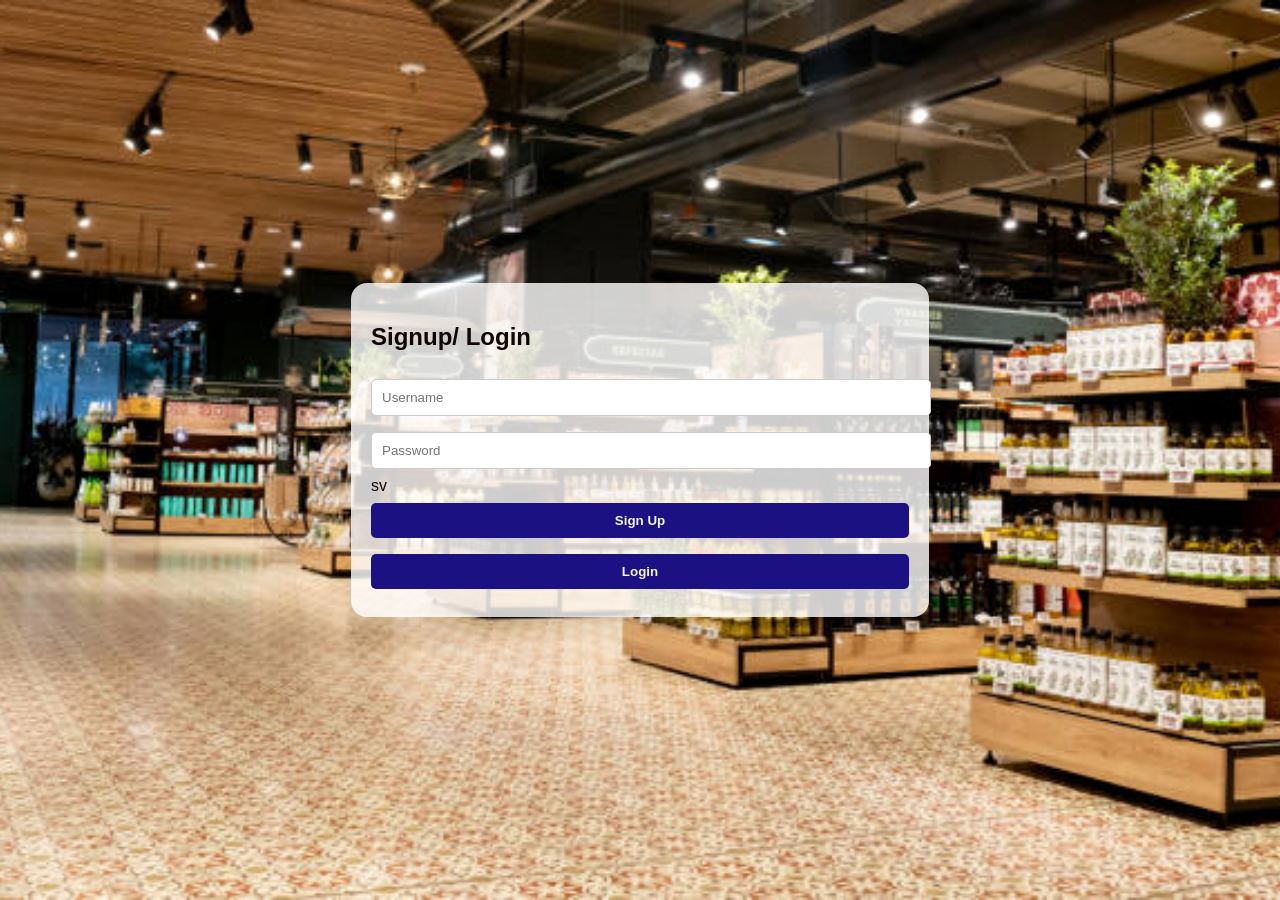
<file: index.html>
<!DOCTYPE html>
<html lang="en">
<head>
  <meta charset="UTF-8">
  <title>Login / Signup</title>
  <link rel="stylesheet" href="STYLE.CSS">
</head>
<body><div class="seven">
  <div class="container">
    <h2>Signup/ Login</h2>
    <input type="text" id="username" placeholder="Username">
    <input type="password" id="password" placeholder="Password">sv
    <button onclick="signup()">Sign Up</button>
    <button onclick="login()">Login</button>
   
   
    
  </div></div>
  <div id="toast" class="toast"></div>

  
  <script src="SCRIPT.JS"></script>
</body>
</html>
</file>
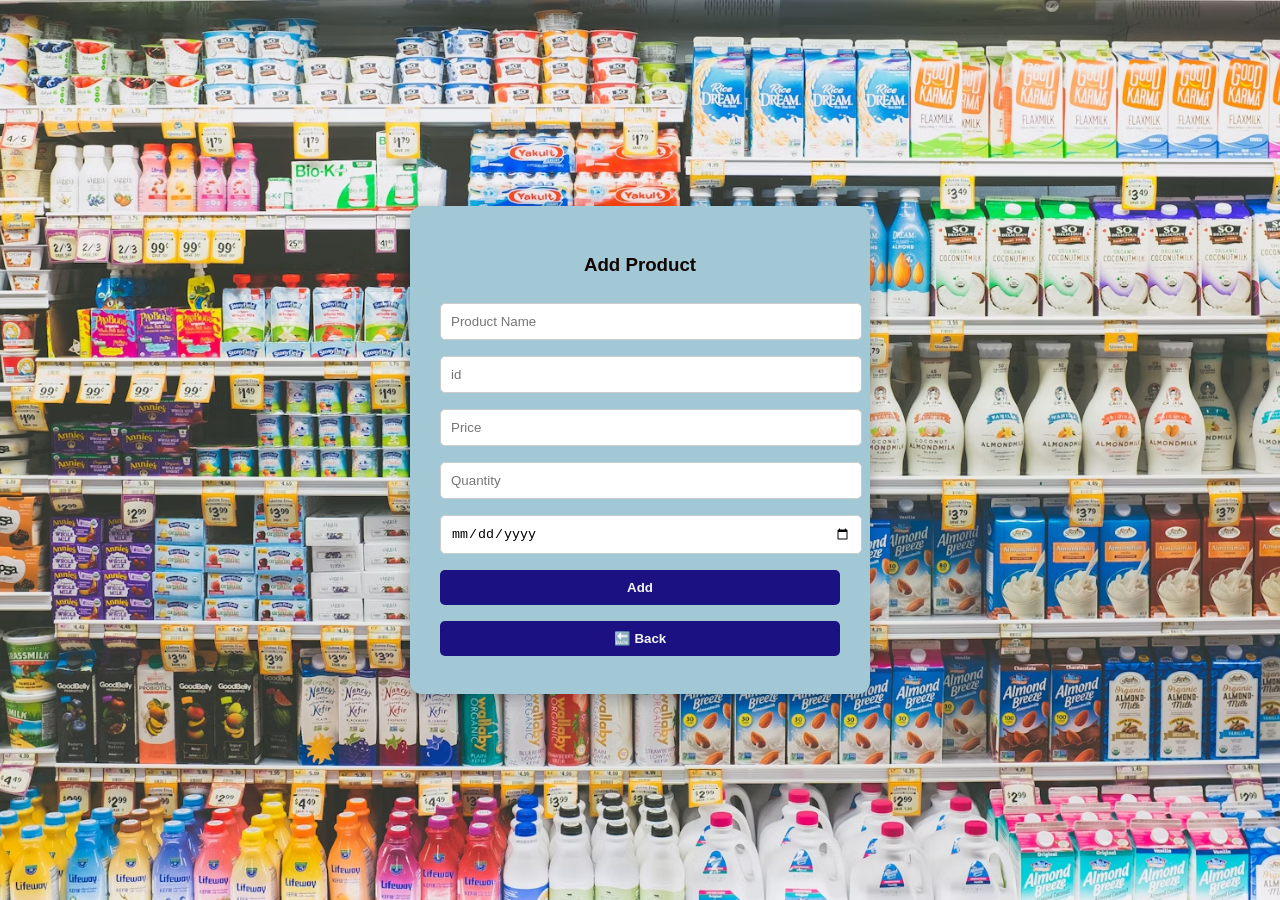
<file: add.html>
<!DOCTYPE html>
<html lang="en">
<head>
  <meta charset="UTF-8" />
  <title>Add Product</title>
  <link rel="stylesheet" href="STYLE.CSS" />
</head>
<body><center><div class="six">
  <div class="one">
    <h3>Add Product</h3>
    <input type="text" id="add-name" placeholder="Product Name" />
    <input type="text" id="add-id" placeholder="id" />
    <input type="number" id="add-price" placeholder="Price" />
    <input type="number" id="add-qty" placeholder="Quantity" />
    <input type="date" id="add-expiry" />
    <button onclick="addProduct()">Add</button>
    <a href="dashboard.html"><button>🔙 Back</button></a>
  </div></div></center>
  <div id="toast" class="toast"></div>
  <script src="SCRIPT.JS"></script>
</body>
</html>
</file>
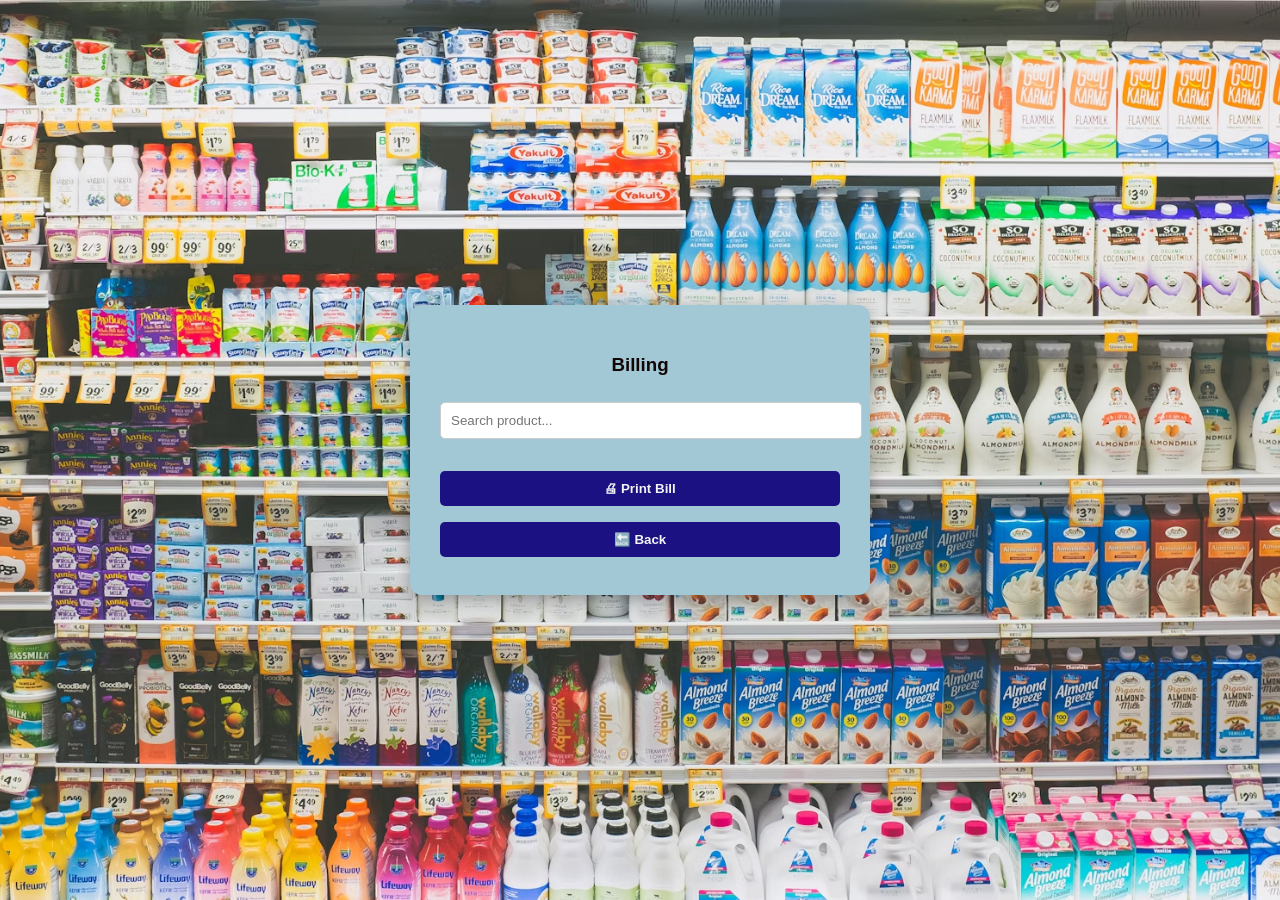
<file: billing.html>
<!DOCTYPE html>
<html lang="en">
<head>
  <meta charset="UTF-8" />
  <title>Billing</title>
  <link rel="stylesheet" href="STYLE.CSS" />
</head>
<body><center><div class="nine">
  <div class="one">
    <h3>Billing</h3>
    <input type="text" id="search-box" placeholder="Search product..." oninput="searchProduct()" />
    <ul id="search-results"></ul>
    <div id="billing-section"></div>
    <button onclick="window.print()">🖨 Print Bill</button>
    <a href="dashboard.html"><button>🔙 Back</button></a>
  </div></div></center>
  <div id="toast" class="toast"></div>

  <script src="SCRIPT.JS"></script>
</body>
</html>
</file>
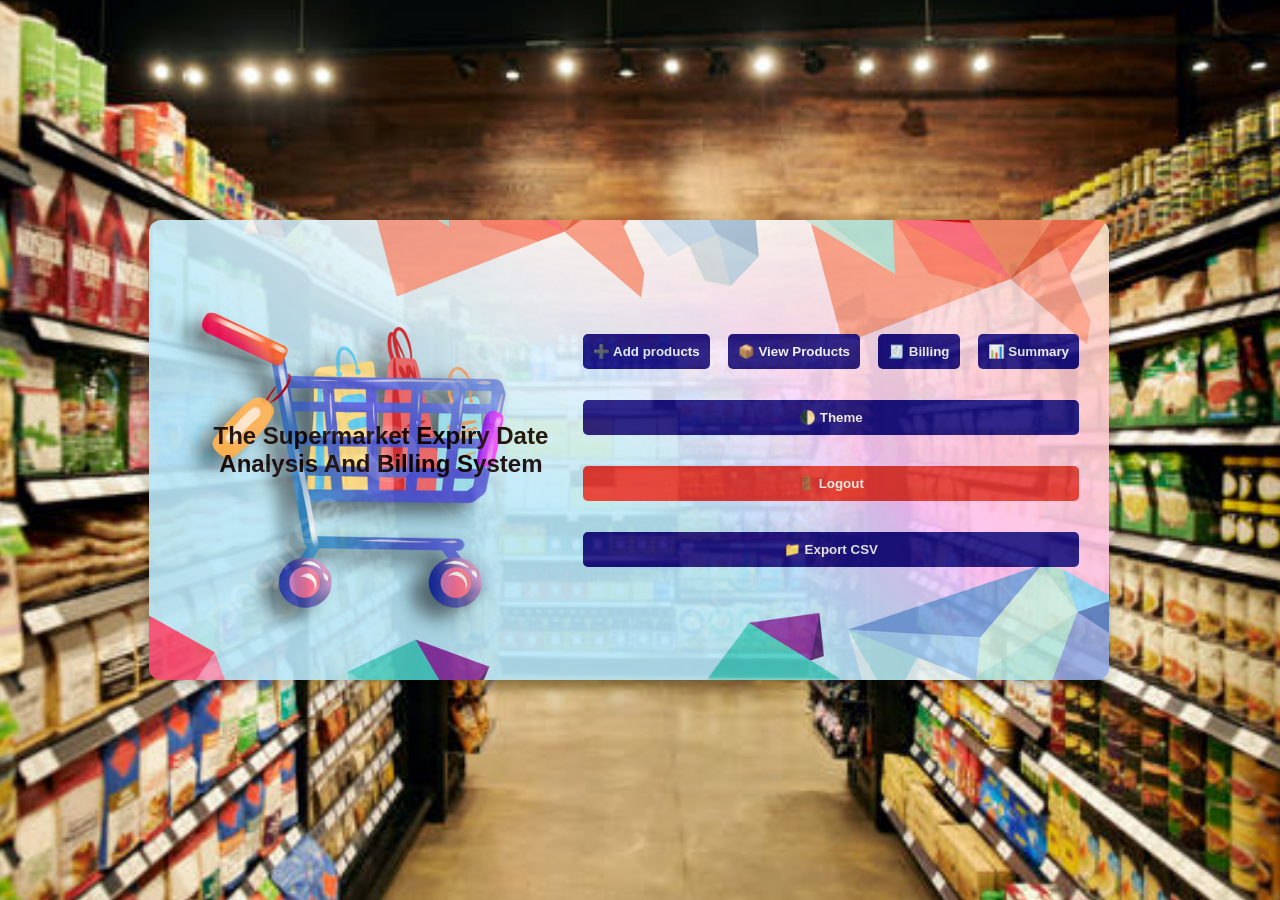
<file: dashboard.html>
<!DOCTYPE html>
<html lang="en">
<head>
  <meta charset="UTF-8" />
  <title>Main Dashboard</title>
  <link rel="stylesheet" href="STYLE.CSS" />
</head>
<body><center>
  <div class="five">
  <div class="two">
  <h2>The Supermarket Expiry Date Analysis And Billing System</h2>
    <div class="nav-buttons">
      <a href="add.html"><button>➕ Add products</button></a>
      <a href="view.html"><button>📦 View Products</button></a>
      <a href="billing.html"><button>🧾 Billing</button></a>
      <a href="summary.html"><button>📊 Summary</button></a>
      <button onclick="DarkMode()">🌓 Theme</button>
      <button onclick="logout()" class="logout">🚪 Logout</button>
      <button onclick="exportCSV()">📁 Export CSV</button>
      
    </div></div></div></center>
    <input type="text" id="search-box" placeholder="Search product" onkeyup="searchProduct()" />
    <ul id="search-results"></ul>
    <div id="billing-section"></div>
   
    
  <div id="toast" class="toast"></div>


  <script src="SCRIPT.JS"></script>
</body>
</html>
</file>
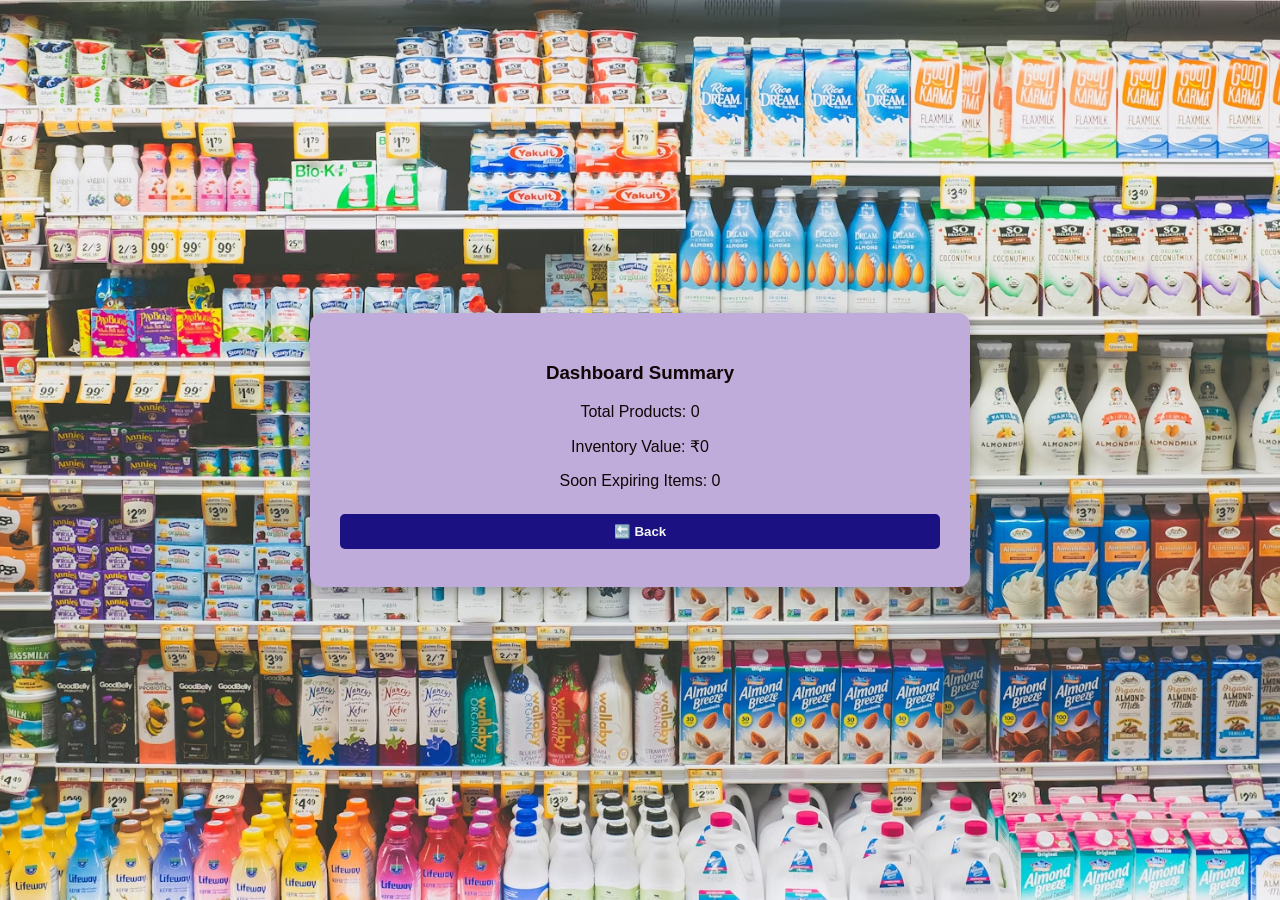
<file: summary.html>
<!DOCTYPE html>
<html lang="en">
<head>
  <meta charset="UTF-8" />
  <title>Summary</title>
  <link rel="stylesheet" href="STYLE.CSS" />
</head>
<body><center><div class="ten">
  <div class="four">
    <h3>Dashboard Summary</h3>
    <p>Total Products: <span id="total-products"></span></p>
    <p>Inventory Value: ₹<span id="inventory-value"></span></p>
    <p>Soon Expiring Items: <span id="soon-expiring"></span></p>
    <a href="dashboard.html"><button>🔙 Back</button></a>
  </div></div></center>
  <div id="toast" class="toast"></div>
  
  <script src="SCRIPT.JS"></script>
  <script>
    displaySummary(); // call on load
  </script>
</body>
</html>
</file>
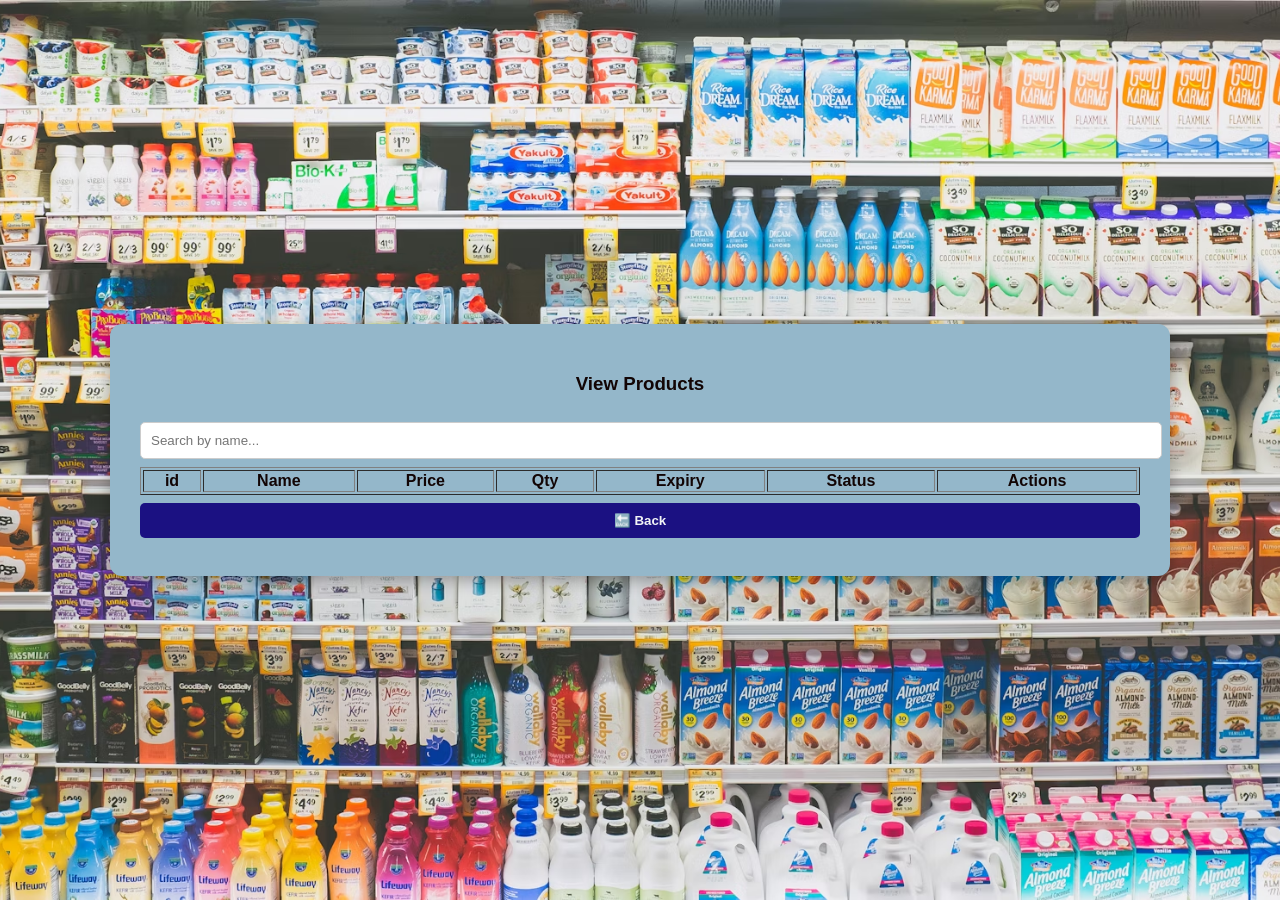
<file: view.html>
<!DOCTYPE html>
<html lang="en">
<head>
  <meta charset="UTF-8" />
  <title>View Products</title>
  <link rel="stylesheet" href="STYLE.CSS" />
</head>
<body><center><div class="eg">
  <div class="tree">
    <h3>View Products</h3>
    <input type="text" id="search" placeholder="Search by name..." oninput="filterProducts()" />
    <table border="1" width="100%" id="product-table">
      <thead>
        <tr>
          <th>id</th><th>Name</th><th>Price</th><th>Qty</th><th>Expiry</th><th>Status</th><th>Actions</th>
        </tr>
      </thead>
      <tbody id="product-list"></tbody>
    </table>
    <a href="dashboard.html"><button>🔙 Back</button></a>
  </div></div></center>
  <div id="toast" class="toast"></div>

  <script src="SCRIPT.JS"></script>
  <script>
    displayProducts(); // Call it directly when page loads
  </script>
</body>
</html>
</file>
<file: STYLE.CSS>
body {
    
    font-family: Arial, sans-serif;
    background: linear-gradient(to right, #35baa2, #1a36b1);
    margin: 0;
    padding: 0;
    height: 100vh; 
    display: flex;
    justify-content: center;
    align-items: center;
    transition: background 0.4s, color 0.4s; }
     

    
  body.dark {
    background: #121212;
    color: #eee;
  }
  
  .container {
    /* background: #d6d0d6;
    padding: 30px;
    border-radius: 12px;
    box-shadow: 0 5px 15px rgba(0,0,0,0.3);
    width: 500px;
    max-width: 90%;
    text-align: center;
    transition: background 0.4s, color 0.4s; */
   /* /opacity: 1.10; } */ 
   max-width: 800px;
  margin: 60px auto;
  padding: 20px;
  background-color: rgba(255, 255, 255, 0.8); /* Add transparency to allow the background to show through */
  border-radius: 16px;
  box-shadow: 0 15px 25px rgba(0, 0, 0, 0.08);
}

  .seven{
    height: 100vh;
    width: 1500px;
      background-image: url('istockphoto-1556119299-612x612.jpg'); /* Replace with your image path */
    background-size: cover;
    background-position: center;
    background-repeat: no-repeat;
    display: flex;
    align-items: center;
    justify-content: center;
    color: rgb(18, 5, 5);
     }
  
   .two {
    /* background: rgb(191, 172, 219); */

       height: 100vh;
      background-image: url('pngtree-shopping-mall-supermarket-selection-merchandise-poster-background-material-picture-image_1048684.jpg'); /* Replace with your image path */
      background-size: cover;
      background-position: center;
      background-repeat: no-repeat;
      display: flex;
      align-items: center;
      justify-content: center;
      color: rgb(18, 5, 5); 
      opacity:0.90; 
     
      font-weight:bolder;
    padding: 30px;
   border-radius: 12px;
    box-shadow: 0 5px 15px rgba(0,0,0,0.3);
    width: 900px;
    height: 400px;
    max-width: 90%;
    text-align: center;
    transition: background 0.4s, color 0.4s;
  } 

  .five{
    height: 100vh;
    width: 1500px;
      background-image: url('istockphoto-1157106624-612x612.jpg'); /* Replace with your image path */
    background-size: cover;
    background-position: center;
    background-repeat: no-repeat;
    display: flex;
    align-items: center;
    justify-content: center;
    color: rgb(18, 5, 5);
  }
.six{
  height: 100vh;
  width: 1500px;
    background-image: url('photo-1506617420156-8e4536971650.avif'); /* Replace with your image path */
  background-size: cover;
  background-position: center;
  background-repeat: no-repeat;
  display: flex;
  align-items: center;
  justify-content: center;
  color: rgb(18, 5, 5);
}

.nine{
  height: 100vh;
  width: 1500px;
    background-image: url('photo-1506617420156-8e4536971650.avif'); /* Replace with your image path */
  background-size: cover;
  background-position: center;
  background-repeat: no-repeat;
  display: flex;
  align-items: center;
  justify-content: center;
  color: rgb(18, 5, 5);
}


.eg{
  height: 100vh;
  width: 1500px;
    background-image: url('photo-1506617420156-8e4536971650.avif'); /* Replace with your image path */
  background-size: cover;
  background-position: center;
  background-repeat: no-repeat;
  display: flex;
  align-items: center;
  justify-content: center;
  color: rgb(18, 5, 5);
}

.ten{
  height: 100vh;
  width: 1500px;
    background-image: url('photo-1506617420156-8e4536971650.avif'); /* Replace with your image path */
  background-size: cover;
  background-position: center;
  background-repeat: no-repeat;
  display: flex;
  align-items: center;
  justify-content: center;
  color: rgb(18, 5, 5);
}

  .four{
    background: rgb(191, 172, 219);
    padding: 30px;
    border-radius: 12px;
    box-shadow: 0 5px 15px rgba(0,0,0,0.3);
    width: 600px;
   
    max-width: 90%;
    text-align: center;
    transition: background 0.4s, color 0.4s;
  } 

  .one {
    background: hsl(194, 37%, 73%);
    padding: 30px;
    border-radius: 12px;
    box-shadow: 0 5px 15px rgba(0,0,0,0.3);
  
    width: 400px;
    max-width: 90%;
    text-align: center;
    transition: background 0.4s, color 0.4s;
  }
  
  .tree{
    background: rgb(148, 183, 202);
    padding: 30px;
    border-radius: 12px;
    box-shadow: 0 5px 15px rgba(0,0,0,0.3);
    width: 1000px;
    
    max-width: 90%;
    text-align: center;
    transition: background 0.4s, color 0.4s;
  } 
  body.dark .container {
    background: #1e1e1e;
    color: #fff;
  }
  
  input, button {
    width: 100%;
    margin: 8px 0;
    padding: 10px;
    border-radius: 5px;
    border: 1px solid #ccc;
  }
  
  button {
    background-color: #1b1182;
    color: rgb(242, 244, 246);
    font-weight: bold;
    border: none;
    cursor: pointer;
  }
  
  .nav-buttons {
    display: flex;
    flex-wrap: wrap;
    justify-content: space-between;
    gap: 15px;
    
  
  }
  
  ul {
    list-style: none;
    padding: 0;
  }
  
  .logout {
    background-color: #e53935;
   
  }
  


  /* Example of adjusting margins and padding */
.billing-dashboard {
    margin: 20px; /* margin around the entire page */
    padding: 15px; /* padding inside elements like containers or cards */
}

.billing-card {
    margin-bottom: 10px; /* space between cards */
    padding: 10px; /* space inside each card */
}

.expired {
  color: red;
  font-weight: bold;
}


.toast {
  position: fixed;
  bottom: 30px;
  right: 30px;
  background-color: #323232;
  color: #fff;
  padding: 16px 24px;
  border-radius: 8px;
  font-weight: bold;
  box-shadow: 0 4px 12px rgba(0,0,0,0.3);
  display: none;
  z-index: 1000;
  animation: fadeInOut 3s ease-in-out;
}

@keyframes fadeInOut {
  0% {opacity: 0;}
  10% {opacity: 1;}
  90% {opacity: 1;}
  100% {opacity: 0;}
}

function notifyExpiring() {
  const products = JSON.parse(localStorage.getItem("products") || "[]");
  const soonExpiring = products.filter(p => {
    const daysLeft = (new Date(p.expiry) - new Date()) / (1000 * 60 * 60 * 24);
    return daysLeft < 5 && daysLeft > 0;
  });
  if (soonExpiring.length > 0) {
    showToast(`⚠️ ${soonExpiring.length} items expiring soon!`);
  }
}
</file>
